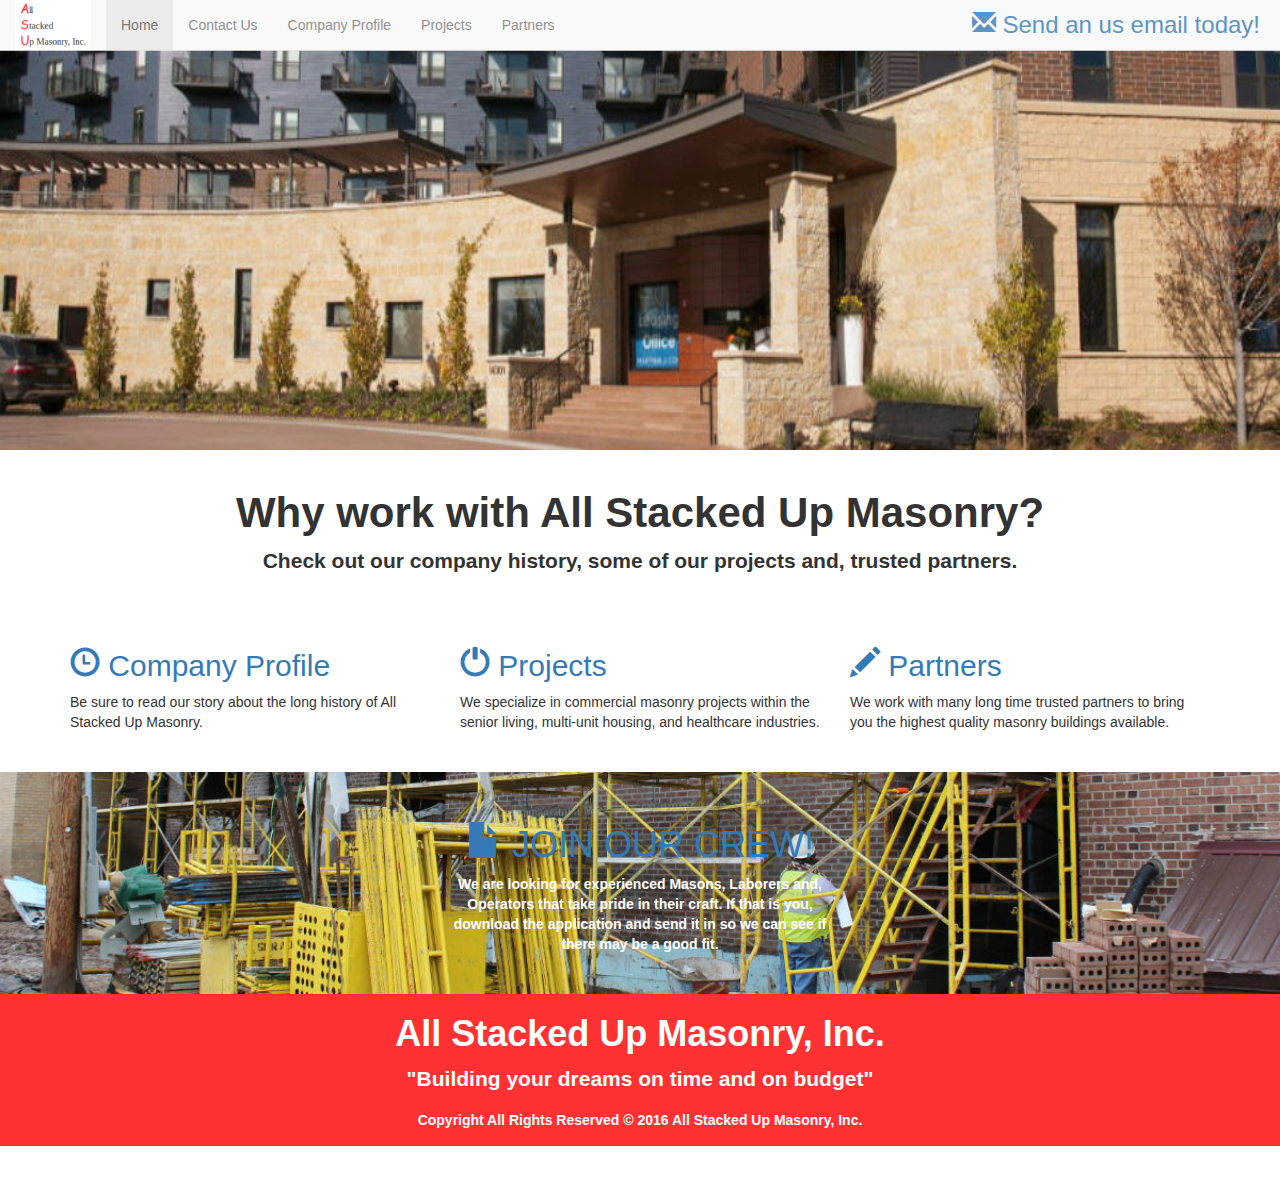
<file: index.html>
<!DOCTYPE html>
<html lang="en">
  
  <head>
  
    <meta charset="utf-8">
    <meta http-equiv="X-UA-Compatible" content="IE=edge">
    <meta name="viewport" content="width=device-width, initial-scale=1">
    <!-- The above 3 meta tags *must* come first in the head; any other head content must come *after* these tags -->
    <title>All Stacked Up Masonry</title>

   <!-- Bootstrap css-->
    <link href="css/bootstrap.min.css" rel="stylesheet">

   <!-- Customized css-->
    <link href="css/style.css" rel="stylesheet">

    <!-- HTML5 shim and Respond.js for IE8 support of HTML5 elements and media queries -->
    <!-- WARNING: Respond.js doesn't work if you view the page via file:// -->
    <!--[if lt IE 9]>
      <script src="https://oss.maxcdn.com/html5shiv/3.7.3/html5shiv.min.js"></script>
      <script src="https://oss.maxcdn.com/respond/1.4.2/respond.min.js"></script>
    <![endif]-->


  
  </head>
 
  <body>

    <div class="navbar navbar-default navbar-fixed-top navbarOpacity">
      <div class="container-fluid">
        <!-- Brand and toggle get grouped for better mobile display -->
        <div class="navbar-header">
          <button type="button" class="navbar-toggle collapsed" data-toggle="collapse" data-target="#bs-example-navbar-collapse-1">
            <span class="icon-bar"></span>
            <span class="icon-bar"></span>
            <span class="icon-bar"></span>
          </button>
          <a class="navbar-brand" href="index.html"><img src="images/logo.png"></a>
        </div>
    
        <!-- Collect the nav links, forms, and other content for toggling -->
        <div class="collapse navbar-collapse" id="bs-example-navbar-collapse-1">
          <ul class="nav navbar-nav">
            <li class="active"><a href="index.html">Home</a></li>
            <li><a href="contactUs.php">Contact Us</a></li>
            <li><a href="companyProfile.html">Company Profile</a></li>
            <li><a href="projects.html">Projects</a></li>
            <li><a href="partners.html">Partners</a></li>
            
          </ul>
    
          <h3 id="email"><a href="mailto:rickn@asumasonry.com" target="_blank"> <span class="glyphicon glyphicon-envelope"></span> Send an us email today!</a></h3>
    
        </div><!-- /.navbar-collapse -->
      </div><!-- /.container-fluid -->
    </div>

    <div class="container" id="topContainer">

    </div>

    <div class="container">
    
      <div class="row" class="center">
        
        <h1 class="center title"> Why work with All Stacked Up Masonry?</h1>
        <p class="lead center">Check out our company history, some of our projects and, trusted partners.</p>
        
      </div>
        
        <div class="row marginBottom">
        
          <div class="col-md-4 marginTop">
            <h2><a href="companyProfile.html"><span class="glyphicon glyphicon-time"></span> Company Profile</a></h2>
            <p>Be sure to read our story about the long history of All Stacked Up Masonry.</p>
            
          </div>
    
          <div class="col-md-4 marginTop">
            <h2><a href="projects.html"><span class="glyphicon glyphicon-off"></span> Projects</a></h2>
            <p>We specialize in commercial masonry projects within the senior living, multi-unit housing, and healthcare industries.</p>
            
          </div>
    
          <div class="col-md-4 marginTop">
            <h2><a href="partners.html"><span class="glyphicon glyphicon-pencil"></span> Partners</a></h2>
            <p>We work with many long time trusted partners to bring you the highest quality masonry buildings available.</p>
            
          </div>
            
        </div>
    
    </div>
    
    <div class="crew">
      
      <div class="row paddingBottom">
          
        <div class="col-md-4 col-md-offset-4 marginTop center">
    
          <h1><a href="employment-application.pdf" target="_blank"> <span class="glyphicon glyphicon-file"></span> JOIN OUR CREW!</a></h1>
          <p>We are looking for experienced Masons, Laborers and, Operators that take pride in their craft.  If that is you, download the 
          application and send it in so we can see if there may be a good fit.</p>
    
        </div>        
    
      </div>
    
    </div>
    
    <div class="container footer">
      
      <div class="row">
        
        <h1 class="center">All Stacked Up Masonry, Inc.</h1>
        
        <p class="lead center">"Building your dreams on time and on budget"</p>
        
        <h5 class="center">Copyright All Rights Reserved &copy 2016 All Stacked Up Masonry, Inc.</h3>
        
      </div>
      
    </div>
    
        <!-- jQuery (necessary for Bootstrap's JavaScript plugins) -->
        <script src="https://ajax.googleapis.com/ajax/libs/jquery/1.12.4/jquery.min.js"></script>
        <!-- Include all compiled plugins (below), or include individual files as needed -->
        <script src="js/bootstrap.min.js"></script>

  </body>

</html>
</file>
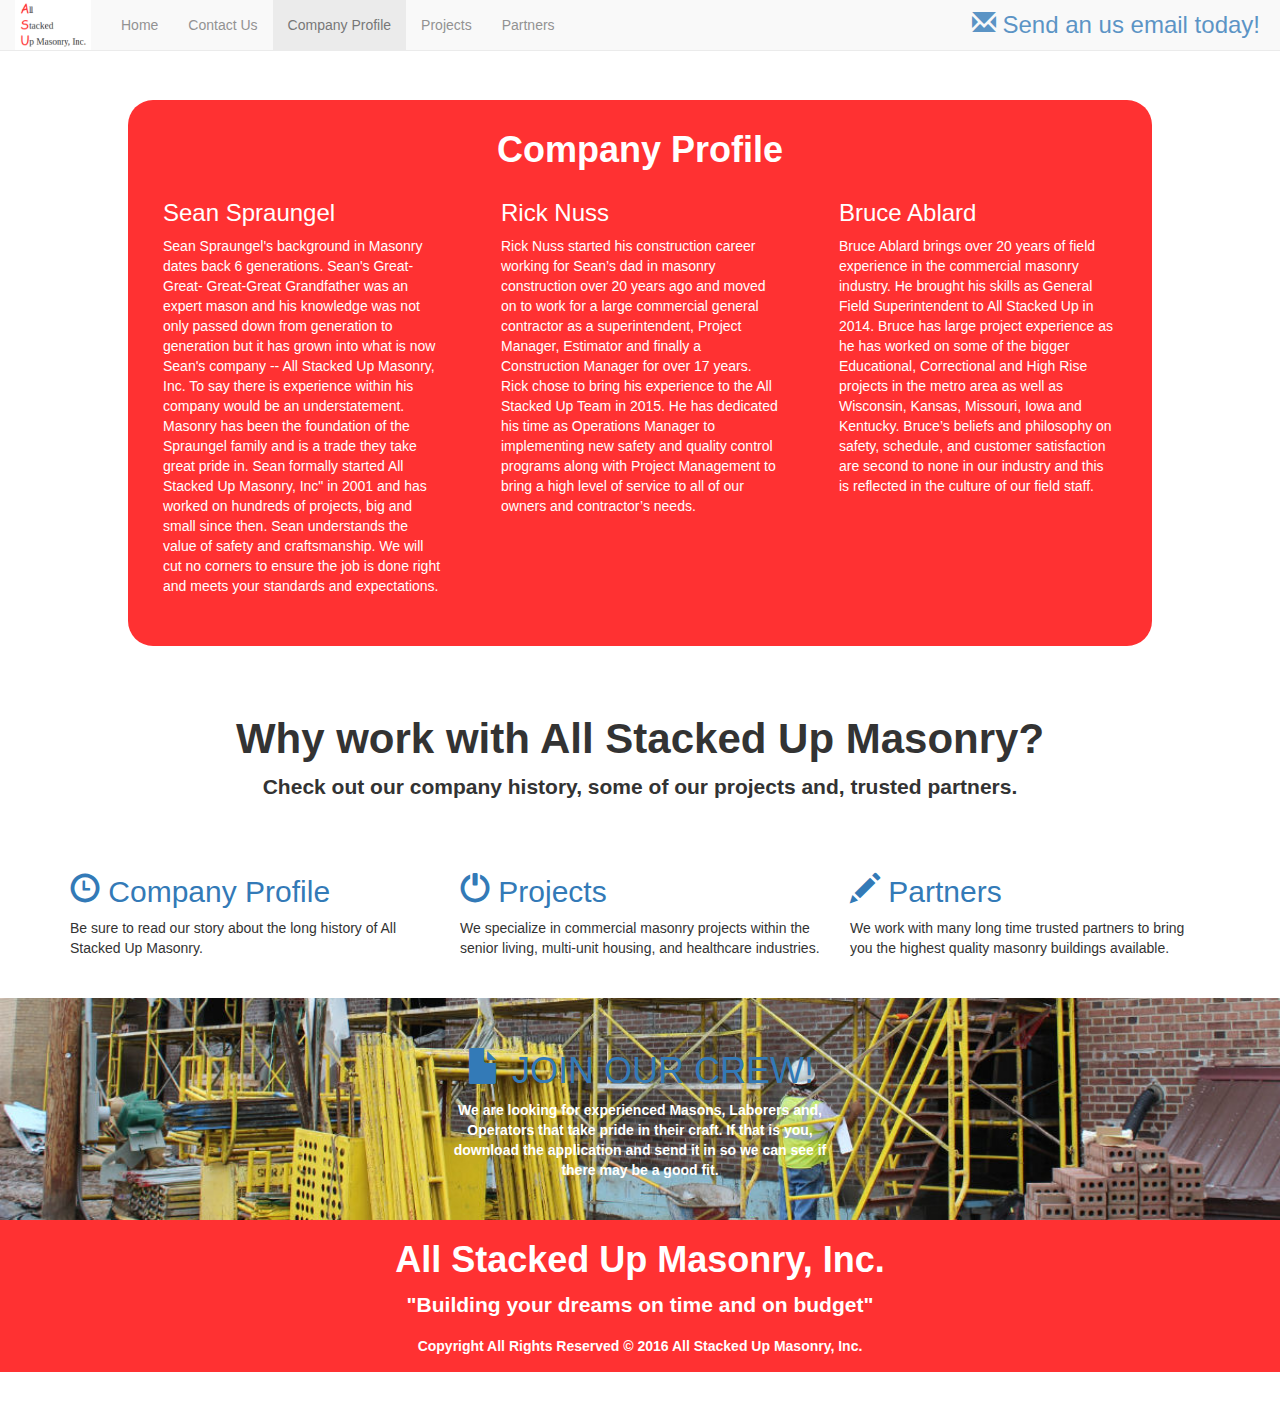
<file: companyProfile.html>
<!DOCTYPE html>
<html lang="en">

  <head>
    <meta charset="utf-8">
    <meta http-equiv="X-UA-Compatible" content="IE=edge">
    <meta name="viewport" content="width=device-width, initial-scale=1">
    <!-- The above 3 meta tags *must* come first in the head; any other head content must come *after* these tags -->
    <title>All Stacked Up Masonry</title>

   <!-- Bootstrap -->
    <link href="css/bootstrap.min.css" rel="stylesheet">

   <!-- Customized css-->
    <link href="css/style.css" rel="stylesheet">

    <!-- HTML5 shim and Respond.js for IE8 support of HTML5 elements and media queries -->
    <!-- WARNING: Respond.js doesn't work if you view the page via file:// -->
    <!--[if lt IE 9]>
      <script src="https://oss.maxcdn.com/html5shiv/3.7.3/html5shiv.min.js"></script>
      <script src="https://oss.maxcdn.com/respond/1.4.2/respond.min.js"></script>
    <![endif]-->

  </head>

<body>

<div class="navbar navbar-default navbar-fixed-top navbarOpacity">
  <div class="container-fluid">
    <!-- Brand and toggle get grouped for better mobile display -->
    <div class="navbar-header">
      <button type="button" class="navbar-toggle collapsed" data-toggle="collapse" data-target="#bs-example-navbar-collapse-1">
        <span class="icon-bar"></span>
        <span class="icon-bar"></span>
        <span class="icon-bar"></span>
      </button>
      <a class="navbar-brand" href="index.html"><img src="images/logo.png"></a>
    </div>

    <!-- Collect the nav links, forms, and other content for toggling -->
    <div class="collapse navbar-collapse" id="bs-example-navbar-collapse-1">
      <ul class="nav navbar-nav">
        <li><a href="index.html">Home</a></li>
        <li><a href="contactUs.php">Contact Us</a></li>
        <li class="active"><a href="companyProfile.html">Company Profile</a></li>
        <li><a href="projects.html">Projects</a></li>
        <li><a href="partners.html">Partners</a></li>
        
      </ul>

      <h3 id="email"><a href="mailto:rickn@asumasonry.com" target="_blank"> <span class="glyphicon glyphicon-envelope"></span> Send an us email today!</a></h3>

    </div><!-- /.navbar-collapse -->
  </div><!-- /.container-fluid -->
</div>

<div class="container" id="companyProfileContainer">

  <h1 class="center">Company Profile</h1>

  <div class="row">
    
    <div class="col-md-4 column">
      
      <h3>Sean Spraungel</h3>

      <p>Sean Spraungel's background in Masonry dates back 6 generations. Sean's Great-Great-
      Great-Great Grandfather was an expert mason and his knowledge was not only passed down 
      from generation to generation but it has grown into what is now Sean's company -- All 
      Stacked Up Masonry, Inc.  To say there is experience within his company would be an 
      understatement. Masonry has been the foundation of the Spraungel family and is a trade they 
      take great pride in.  Sean formally started  All Stacked Up Masonry, Inc"  in 2001 and has 
      worked on hundreds of projects, big and small since then.  Sean understands the value of 
      safety and craftsmanship.  We will cut no corners to ensure the job is done right and meets 
      your standards and expectations.</p>
  
    </div>
    
    <div class="col-md-4 column">
      
      <h3>Rick Nuss</h3>
  
      <p>Rick Nuss started his construction career working for Sean’s dad in masonry construction over 20 
      years ago and moved on to work for a large commercial general contractor as a superintendent, 
      Project Manager, Estimator and finally a Construction Manager for over 17 years.  Rick chose to bring 
      his experience to the All Stacked Up Team in 2015.  He has dedicated his time as Operations Manager 
      to implementing new safety and quality control programs along with Project Management to bring a 
      high level of service to all of our owners and contractor’s needs.</p>

    </div>

    <div class="col-md-4 column">
      
      <h3>Bruce Ablard</h3>
    
      <p>Bruce Ablard brings over 20 years of field experience in the commercial masonry industry.  He 
      brought his skills as General Field Superintendent to All Stacked Up in 2014.  Bruce has large project experience as he has worked 
      on some of the bigger Educational, Correctional and High Rise projects in the metro area as well 
      as Wisconsin, Kansas, Missouri, Iowa and Kentucky.  Bruce’s beliefs and philosophy on safety, 
      schedule, and customer satisfaction are second to none in our industry and this is reflected in the 
      culture of our field staff.</p>

    </div>
    
  </div>

</div>

    <div class="container">
    
      <div class="row" class="center">
        
        <h1 class="center title"> Why work with All Stacked Up Masonry?</h1>
        <p class="lead center">Check out our company history, some of our projects and, trusted partners.</p>
        
      </div>
        
        <div class="row marginBottom">
        
          <div class="col-md-4 marginTop">
            <h2><a href="companyProfile.html"><span class="glyphicon glyphicon-time"></span> Company Profile</a></h2>
            <p>Be sure to read our story about the long history of All Stacked Up Masonry.</p>
            
          </div>
    
          <div class="col-md-4 marginTop">
            <h2><a href="projects.html"><span class="glyphicon glyphicon-off"></span> Projects</a></h2>
            <p>We specialize in commercial masonry projects within the senior living, multi-unit housing, and healthcare industries.</p>
            
          </div>
    
          <div class="col-md-4 marginTop">
            <h2><a href="partners.html"><span class="glyphicon glyphicon-pencil"></span> Partners</a></h2>
            <p>We work with many long time trusted partners to bring you the highest quality masonry buildings available.</p>
            
          </div>
            
        </div>
    
    </div>
    
    <div class="crew">
      
      <div class="row paddingBottom">
          
        <div class="col-md-4 col-md-offset-4 marginTop center">
    
          <h1><a href="employment-application.pdf" target="_blank"> <span class="glyphicon glyphicon-file"></span> JOIN OUR CREW!</a></h1>
          <p>We are looking for experienced Masons, Laborers and, Operators that take pride in their craft.  If that is you, download the 
          application and send it in so we can see if there may be a good fit.</p>
    
        </div>        
    
      </div>
    
    </div>
    
    <div class="container footer">
      
      <div class="row">
        
        <h1 class="center">All Stacked Up Masonry, Inc.</h1>
        
        <p class="lead center">"Building your dreams on time and on budget"</p>
        
        <h5 class="center">Copyright All Rights Reserved &copy 2016 All Stacked Up Masonry, Inc.</h3>
        
      </div>
      
    </div>
    
        <!-- jQuery (necessary for Bootstrap's JavaScript plugins) -->
        <script src="https://ajax.googleapis.com/ajax/libs/jquery/1.12.4/jquery.min.js"></script>
        <!-- Include all compiled plugins (below), or include individual files as needed -->
        <script src="js/bootstrap.min.js"></script>

  </body>

</html>
</file>
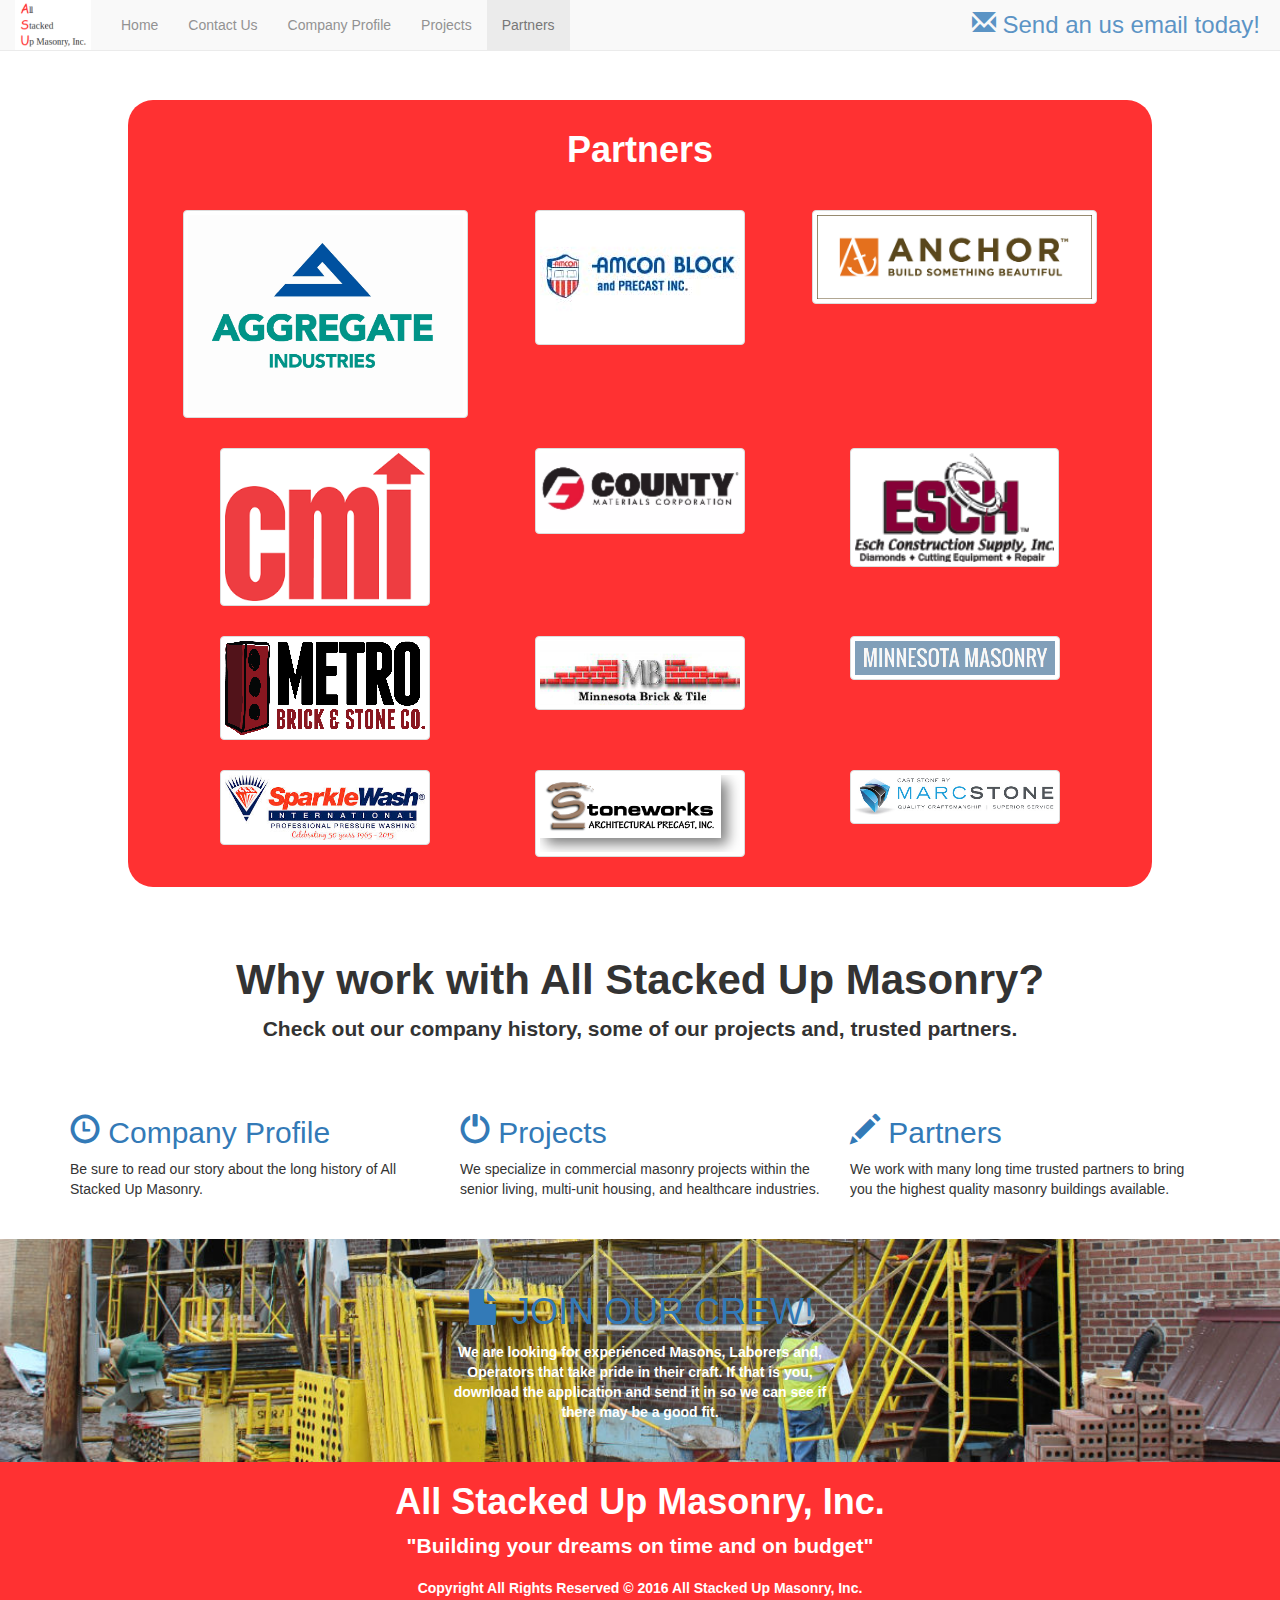
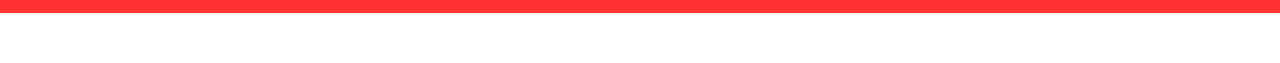
<file: partners.html>
<!DOCTYPE html>
<html lang="en">
  <head>
    <meta charset="utf-8">
    <meta http-equiv="X-UA-Compatible" content="IE=edge">
    <meta name="viewport" content="width=device-width, initial-scale=1">
    <!-- The above 3 meta tags *must* come first in the head; any other head content must come *after* these tags -->
    <title>All Stacked Up Masonry</title>

   <!-- Bootstrap -->
    <link href="css/bootstrap.min.css" rel="stylesheet">

   <!-- Customized css-->
    <link href="css/style.css" rel="stylesheet">

    <!-- HTML5 shim and Respond.js for IE8 support of HTML5 elements and media queries -->
    <!-- WARNING: Respond.js doesn't work if you view the page via file:// -->
    <!--[if lt IE 9]>
      <script src="https://oss.maxcdn.com/html5shiv/3.7.3/html5shiv.min.js"></script>
      <script src="https://oss.maxcdn.com/respond/1.4.2/respond.min.js"></script>
    <![endif]-->

  </head>
  <body>

<div class="navbar navbar-default navbar-fixed-top navbarOpacity">
  <div class="container-fluid">
    <!-- Brand and toggle get grouped for better mobile display -->
    <div class="navbar-header">
      <button type="button" class="navbar-toggle collapsed" data-toggle="collapse" data-target="#bs-example-navbar-collapse-1">
        <span class="icon-bar"></span>
        <span class="icon-bar"></span>
        <span class="icon-bar"></span>
      </button>
      <a class="navbar-brand" href="index.html"><img src="images/logo.png"></a>
    </div>

    <!-- Collect the nav links, forms, and other content for toggling -->
    <div class="collapse navbar-collapse" id="bs-example-navbar-collapse-1">
      <ul class="nav navbar-nav">
        <li><a href="index.html">Home</a></li>
        <li><a href="contactUs.php">Contact Us</a></li>
        <li><a href="companyProfile.html">Company Profile</a></li>
        <li><a href="projects.html">Projects</a></li>
        <li class="active"><a href="partners.html">Partners</a></li>

      </ul>
      
      <h3 id="email"><a href="mailto:rickn@asumasonry.com" target="_blank"> <span class="glyphicon glyphicon-envelope"></span> Send an us email today!</a></h3>

    </div><!-- /.navbar-collapse -->
  </div><!-- /.container-fluid -->
</div>

<div class="container" id="partnersContainer">

    <h1 class="center">Partners</h1>
    
    <div class="row partnerimg">
        
        <div class="col-md-4 marginTop">

        <a href="http://www.aggregate-us.com/"><img src="images/partners/agg.jpg" class="img-responsive center-block img-thumbnail"></a>

        </div>

        <div class="col-md-4 marginTop">

        <a href="http://www.amconblock.com/"><img src="images/partners/amcon.jpg" class="partnerimg img-responsive center-block img-thumbnail"></a>

        </div>
    
        <div class="col-md-4 marginTop">

        <a href="http://www.anchorblock.com/"><img src="images/partners/anchor.jpg" class="partnerimg img-responsive center-block img-thumbnail"></a>

        </div>
        
    </div>
        
    <div class="row partnerimg">
        
        <div class="col-md-4 marginTop center">

        <a href="https://www.constructionmidwest.com/"><img src="images/partners/cmi.png" class="partnerimg img-responsive center-block img-thumbnail"></a>

        </div>
    
        <div class="col-md-4 marginTop center">

        <a href="https://www.countymaterials.com/en/"><img src="images/partners/county.jpg" class="partnerimg img-responsive center-block img-thumbnail"></a>

        </div>
    
        <div class="col-md-4 marginTop center">

        <a href="http://www.eschsupply.com/"><img src="images/partners/esch.png" class="partnerimg img-responsive center-block img-thumbnail"></a>

        </div>

    </div>
        
    <div class="row partnerimg">
        
        <div class="col-md-4 marginTop center">

        <a href="http://metrobrick.com/"><img src="images/partners/metro.png" class="partnerimg img-responsive center-block img-thumbnail"></a>

        </div>
    
        <div class="col-md-4 marginTop center">

        <a href="http://www.mnbrick.com/"><img src="images/partners/mnbrick.png" class="partnerimg img-responsive center-block img-thumbnail"></a>

        </div>
    
        <div class="col-md-4 marginTop center">

        <a href="http://www.mnmasonry.com/"><img src="images/partners/mnmasonry.png" class="partnerimg img-responsive center-block img-thumbnail"></a>

        </div>

    </div>
        
    <div class="row partnerimg">
        
        <div class="col-md-4 marginTop center">

        <a href="http://www.sparklewashmn.com/"><img src="images/partners/sparkle.jpg" class="partnerimg img-responsive center-block img-thumbnail"></a>

        </div>
    
        <div class="col-md-4 marginTop center">

        <a href="http://wwwstoneworksap.com/"><img src="images/partners/stoneworks.png" class="partnerimg img-responsive center-block img-thumbnail"></a>

        </div>
    
        <div class="col-md-4 marginTop center">

        <a href="http://www.marcstone.com/"><img src="images/partners/marcstone.jpg" class="partnerimg img-responsive center-block img-thumbnail"></a>

        </div>


    </div>

</div>

    <div class="container">
    
      <div class="row" class="center">
        
        <h1 class="center title"> Why work with All Stacked Up Masonry?</h1>
        <p class="lead center">Check out our company history, some of our projects and, trusted partners.</p>
        
      </div>
        
        <div class="row marginBottom">
        
          <div class="col-md-4 marginTop">
            <h2><a href="companyProfile.html"><span class="glyphicon glyphicon-time"></span> Company Profile</a></h2>
            <p>Be sure to read our story about the long history of All Stacked Up Masonry.</p>
            
          </div>
    
          <div class="col-md-4 marginTop">
            <h2><a href="projects.html"><span class="glyphicon glyphicon-off"></span> Projects</a></h2>
            <p>We specialize in commercial masonry projects within the senior living, multi-unit housing, and healthcare industries.</p>
            
          </div>
    
          <div class="col-md-4 marginTop">
            <h2><a href="partners.html"><span class="glyphicon glyphicon-pencil"></span> Partners</a></h2>
            <p>We work with many long time trusted partners to bring you the highest quality masonry buildings available.</p>
            
          </div>
            
        </div>
    
    </div>
    
    <div class="crew">
      
      <div class="row paddingBottom">
          
        <div class="col-md-4 col-md-offset-4 marginTop center">
    
          <h1><a href="employment-application.pdf" target="_blank"> <span class="glyphicon glyphicon-file"></span> JOIN OUR CREW!</a></h1>
          <p>We are looking for experienced Masons, Laborers and, Operators that take pride in their craft.  If that is you, download the 
          application and send it in so we can see if there may be a good fit.</p>
    
        </div>        
    
      </div>
    
    </div>
    
    <div class="container footer">
      
      <div class="row">
        
        <h1 class="center">All Stacked Up Masonry, Inc.</h1>
        
        <p class="lead center">"Building your dreams on time and on budget"</p>
        
        <h5 class="center">Copyright All Rights Reserved &copy 2016 All Stacked Up Masonry, Inc.</h3>
        
      </div>
      
    </div>
    
        <!-- jQuery (necessary for Bootstrap's JavaScript plugins) -->
        <script src="https://ajax.googleapis.com/ajax/libs/jquery/1.12.4/jquery.min.js"></script>
        <!-- Include all compiled plugins (below), or include individual files as needed -->
        <script src="js/bootstrap.min.js"></script>

  </body>

</html>
</file>
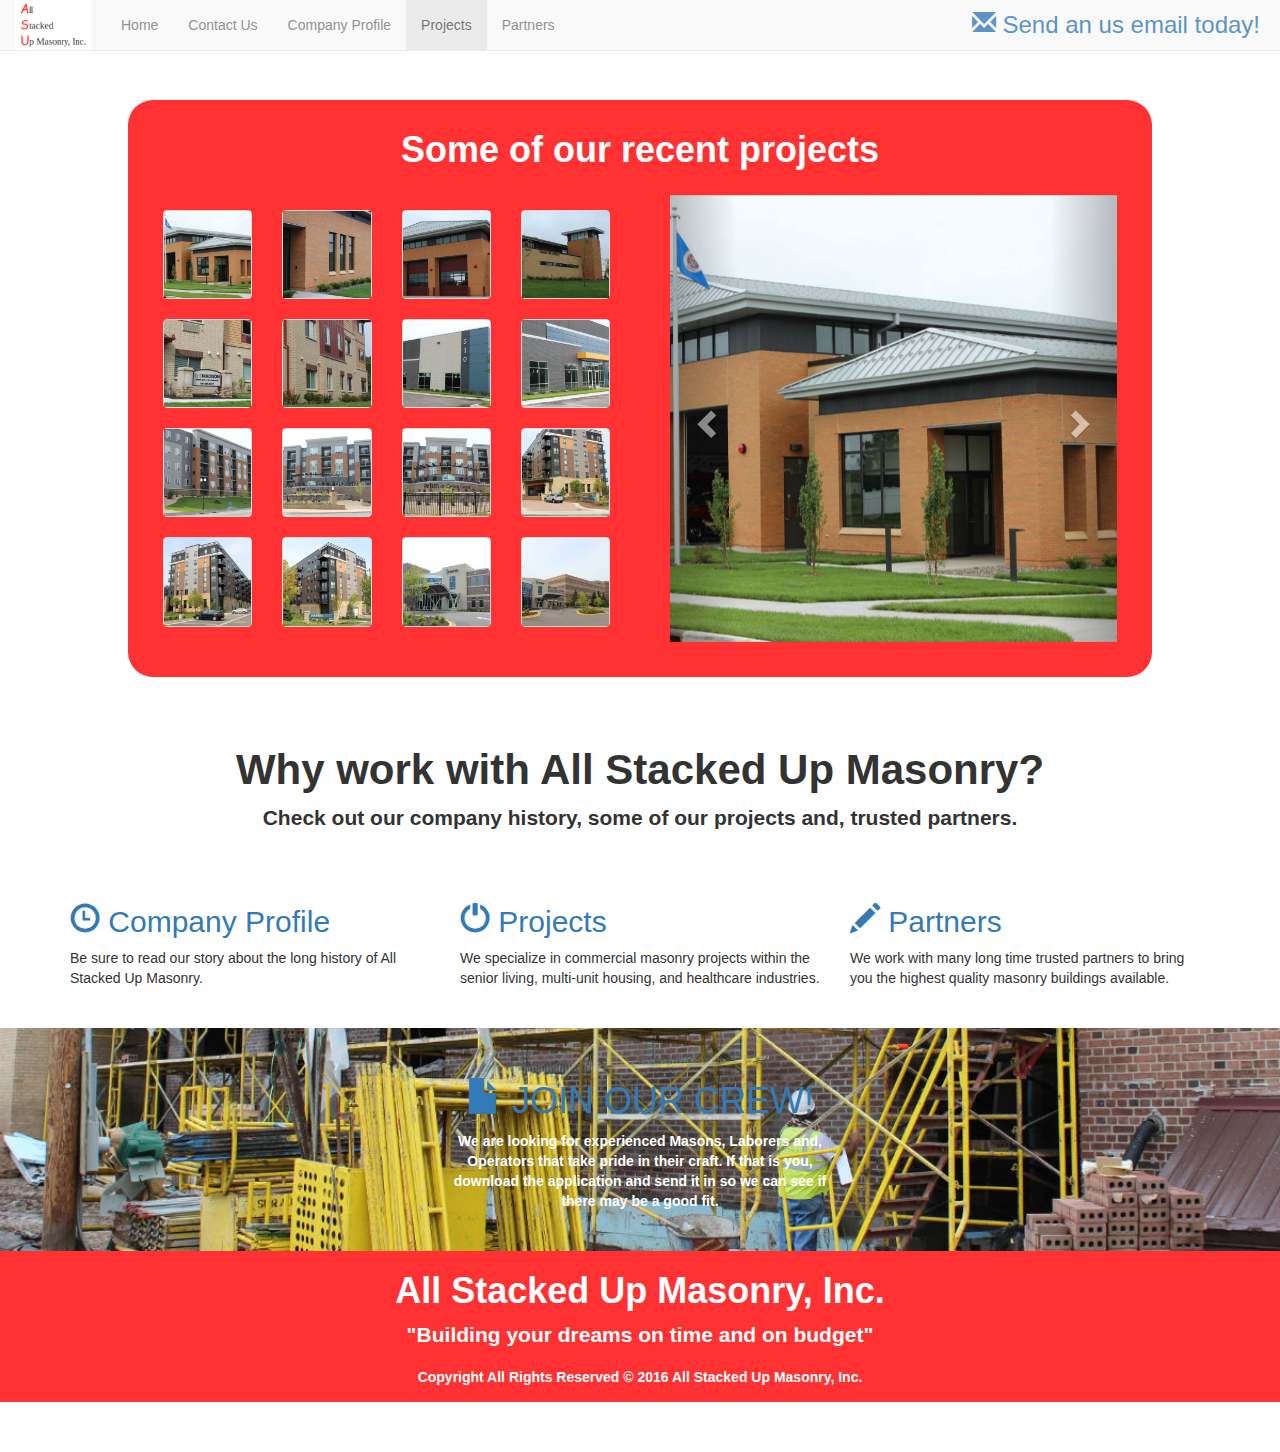
<file: projects.html>
<!DOCTYPE html>
<html lang="en">
  <head>
    <meta charset="utf-8">
    <meta http-equiv="X-UA-Compatible" content="IE=edge">
    <meta name="viewport" content="width=device-width, initial-scale=1">
    <!-- The above 3 meta tags *must* come first in the head; any other head content must come *after* these tags -->
    <title>All Stacked Up Masonry</title>

   <!-- Bootstrap -->
    <link href="css/bootstrap.min.css" rel="stylesheet">

   <!-- Customized css-->
    <link href="css/style.css" rel="stylesheet">

    <!-- HTML5 shim and Respond.js for IE8 support of HTML5 elements and media queries -->
    <!-- WARNING: Respond.js doesn't work if you view the page via file:// -->
    <!--[if lt IE 9]>
      <script src="https://oss.maxcdn.com/html5shiv/3.7.3/html5shiv.min.js"></script>
      <script src="https://oss.maxcdn.com/respond/1.4.2/respond.min.js"></script>
    <![endif]-->

  </head>
  <body>

<div class="navbar navbar-default navbar-fixed-top navbarOpacity">
  <div class="container-fluid">
    <!-- Brand and toggle get grouped for better mobile display -->
    <div class="navbar-header">
      <button type="button" class="navbar-toggle collapsed" data-toggle="collapse" data-target="#bs-example-navbar-collapse-1">
        <span class="icon-bar"></span>
        <span class="icon-bar"></span>
        <span class="icon-bar"></span>
      </button>
      <a class="navbar-brand" href="index.html"><img src="images/logo.png"></a>
    </div>

    <!-- Collect the nav links, forms, and other content for toggling -->
    <div class="collapse navbar-collapse" id="bs-example-navbar-collapse-1">
      <ul class="nav navbar-nav">
        <li><a href="index.html">Home</a></li>
        <li><a href="contactUs.php">Contact Us</a></li>
        <li><a href="companyProfile.html">Company Profile</a></li>
        <li class="active"><a href="projects.html">Projects</a></li>
        <li><a href="partners.html">Partners</a></li>
        
      </ul>

      <h3 id="email"><a href="mailto:allstackedup@hotmail.com" target="_blank"> <span class="glyphicon glyphicon-envelope"></span> Send an us email today!</a></h3>

    </div><!-- /.navbar-collapse -->
  </div><!-- /.container-fluid -->
</div>

<div class="container infoContainer">
    
    <h1 class="center">Some of our recent projects</h1>

    <div id="main_area">
        <!-- Slider -->
        <div class="row">
            <div class="col-sm-6" id="slider-thumbs">
                <!-- Bottom switcher of slider -->
                <ul class="hide-bullets">
                    <li class="col-sm-3">
                        <a class="thumbnail" id="carousel-selector-0"><img src="../images/projects/IMG_4595-1200.jpg"></a>
                    </li>

                    <li class="col-sm-3">
                        <a class="thumbnail" id="carousel-selector-1"><img src="../images/projects/IMG_4596-1200.jpg"></a>
                    </li>

                    <li class="col-sm-3">
                        <a class="thumbnail" id="carousel-selector-2"><img src="../images/projects/IMG_4597-1200.jpg"></a>
                    </li>

                    <li class="col-sm-3">
                        <a class="thumbnail" id="carousel-selector-3"><img src="../images/projects/IMG_4598-1200.jpg"></a>
                    </li>

                    <li class="col-sm-3">
                        <a class="thumbnail" id="carousel-selector-4"><img src="../images/projects/IMG_4630-1200.jpg"></a>
                    </li>

                    <li class="col-sm-3">
                        <a class="thumbnail" id="carousel-selector-5"><img src="../images/projects/IMG_4632-1200.jpg"></a>
                    </li>
                    <li class="col-sm-3">
                        <a class="thumbnail" id="carousel-selector-6"><img src="../images/projects/IMG_4635-1200.jpg"></a>
                    </li>

                    <li class="col-sm-3">
                        <a class="thumbnail" id="carousel-selector-7"><img src="../images/projects/IMG_4637-1200.jpg"></a>
                    </li>

                    <li class="col-sm-3">
                        <a class="thumbnail" id="carousel-selector-8"><img src="../images/projects/IMG_4640-1200.jpg"></a>
                    </li>

                    <li class="col-sm-3">
                        <a class="thumbnail" id="carousel-selector-9"><img src="../images/projects/IMG_4641-1200.jpg"></a>
                    </li>
                    <li class="col-sm-3">
                        <a class="thumbnail" id="carousel-selector-10"><img src="../images/projects/IMG_4644-1200.jpg"></a>
                    </li>

                    <li class="col-sm-3">
                        <a class="thumbnail" id="carousel-selector-11"><img src="../images/projects/IMG_4654-1200.jpg"></a>
                    </li>

                    <li class="col-sm-3">
                        <a class="thumbnail" id="carousel-selector-12"><img src="../images/projects/IMG_4656-1200.jpg"></a>
                    </li>

                    <li class="col-sm-3">
                        <a class="thumbnail" id="carousel-selector-13"><img src="../images/projects/IMG_4659-1200.jpg"></a>
                    </li>
                    <li class="col-sm-3">
                        <a class="thumbnail" id="carousel-selector-14"><img src="../images/projects/IMG_4674-1200.jpg"></a>
                    </li>

                    <li class="col-sm-3">
                        <a class="thumbnail" id="carousel-selector-15"><img src="../images/projects/IMG_4678-1200.jpg"></a>
                    </li>
                </ul>
            </div>
            <div class="col-sm-6">
                <div class="col-xs-12" id="slider">
                    <!-- Top part of the slider -->
                    <div class="row">
                        <div class="col-sm-12 paddingCarousel" id="carousel-bounding-box">
                            <div class="carousel slide" id="myCarousel">
                                <!-- Carousel items -->
                                <div class="carousel-inner">
                                    <div class="active item" data-slide-number="0">
                                        <img src="../images/projects/IMG_4595-1200.jpg"></div>

                                    <div class="item" data-slide-number="1">
                                        <img src="../images/projects/IMG_4596-1200.jpg"></div>

                                    <div class="item" data-slide-number="2">
                                        <img src="../images/projects/IMG_4597-1200.jpg"></div>

                                    <div class="item" data-slide-number="3">
                                        <img src="../images/projects/IMG_4598-1200.jpg"></div>

                                    <div class="item" data-slide-number="4">
                                        <img src="../images/projects/IMG_4630-1200.jpg"></div>

                                    <div class="item" data-slide-number="5">
                                        <img src="../images/projects/IMG_4632-1200.jpg"></div>
                                    
                                    <div class="item" data-slide-number="6">
                                        <img src="../images/projects/IMG_4635-1200.jpg"></div>
                                    
                                    <div class="item" data-slide-number="7">
                                        <img src="../images/projects/IMG_4637-1200.jpg"></div>
                                    
                                    <div class="item" data-slide-number="8">
                                        <img src="../images/projects/IMG_4640-1200.jpg"></div>
                                    
                                    <div class="item" data-slide-number="9">
                                        <img src="../images/projects/IMG_4641-1200.jpg"></div>
                                    
                                    <div class="item" data-slide-number="10">
                                        <img src="../images/projects/IMG_4644-1200.jpg"></div>
                                    
                                    <div class="item" data-slide-number="11">
                                        <img src="../images/projects/IMG_4654-1200.jpg"></div>
                                    
                                    <div class="item" data-slide-number="12">
                                        <img src="../images/projects/IMG_4656-1200.jpg"></div>

                                    <div class="item" data-slide-number="13">
                                        <img src="../images/projects/IMG_4659-1200.jpg"></div>

                                    <div class="item" data-slide-number="14">
                                        <img src="../images/projects/IMG_4674-1200.jpg"></div>

                                    <div class="item" data-slide-number="15">
                                        <img src="../images/projects/IMG_4678-1200.jpg"></div>
                                </div>
                                <!-- Carousel nav -->
                                <a class="left carousel-control" href="#myCarousel" role="button" data-slide="prev">
                                    <span class="glyphicon glyphicon-chevron-left"></span>
                                </a>
                                <a class="right carousel-control" href="#myCarousel" role="button" data-slide="next">
                                    <span class="glyphicon glyphicon-chevron-right"></span>
                                </a>
                            </div>
                        </div>
                    </div>
                </div>
            </div>
            <!--/Slider-->
        </div>

    </div>

</div>

    <div class="container">
    
      <div class="row" class="center">
        
        <h1 class="center title"> Why work with All Stacked Up Masonry?</h1>
        <p class="lead center">Check out our company history, some of our projects and, trusted partners.</p>
        
      </div>
        
        <div class="row marginBottom">
        
          <div class="col-md-4 marginTop">
            <h2><a href="companyProfile.html"><span class="glyphicon glyphicon-time"></span> Company Profile</a></h2>
            <p>Be sure to read our story about the long history of All Stacked Up Masonry.</p>
            
          </div>
    
          <div class="col-md-4 marginTop">
            <h2><a href="projects.html"><span class="glyphicon glyphicon-off"></span> Projects</a></h2>
            <p>We specialize in commercial masonry projects within the senior living, multi-unit housing, and healthcare industries.</p>
            
          </div>
    
          <div class="col-md-4 marginTop">
            <h2><a href="partners.html"><span class="glyphicon glyphicon-pencil"></span> Partners</a></h2>
            <p>We work with many long time trusted partners to bring you the highest quality masonry buildings available.</p>
            
          </div>
            
        </div>
    
    </div>
    
    <div class="crew">
      
      <div class="row paddingBottom">
          
        <div class="col-md-4 col-md-offset-4 marginTop center">
    
          <h1><a href="employment-application.pdf" target="_blank"> <span class="glyphicon glyphicon-file"></span> JOIN OUR CREW!</a></h1>
          <p>We are looking for experienced Masons, Laborers and, Operators that take pride in their craft.  If that is you, download the 
          application and send it in so we can see if there may be a good fit.</p>
    
        </div>        
    
      </div>
    
    </div>
    
    <div class="container footer">
      
      <div class="row">
        
        <h1 class="center">All Stacked Up Masonry, Inc.</h1>
        
        <p class="lead center">"Building your dreams on time and on budget"</p>
        
        <h5 class="center">Copyright All Rights Reserved &copy 2016 All Stacked Up Masonry, Inc.</h3>
        
      </div>
      
    </div>
    
        <!-- jQuery (necessary for Bootstrap's JavaScript plugins) -->
        <script src="https://ajax.googleapis.com/ajax/libs/jquery/1.12.4/jquery.min.js"></script>
        <!-- Include all compiled plugins (below), or include individual files as needed -->
        <script src="js/bootstrap.min.js"></script>
        <!-- Carousel script for projects page -->
        <script src="js/projects.js"></script>

  </body>

</html>
</file>
<file: css/style.css>
body {
            padding-top: 70px;
      }

      .navbar-brand {
          font-size: 1.8em;
          padding: 0px 15px;
      }
      
      .navbarOpacity {
            opacity: .8;
      }
      
      #topContainer {
          background-image: url("../images/background.jpg");
          height: 400px;
          width: 100%;
          margin-top: -20px;
          background-size: cover;
          background-position: center;
      }
      
      #topRow {
          margin-top: 0px;
          text-align: center;
      }
      
      #topRow h1 {
          font-size: 300%;
      }
      
      #email {
          float: right;
          padding-right: 5px;
          margin-top: 9px;
      }
      
      #textarea {
            height: 120px;
      }
      
      #submit {
            margin-top: 20px;
            margin-bottom: 10px;
      }

      #contactUsContainer {
            left: 10%;
            background: #ff3132;
            color: #ffffff;
            width: 80%;
            padding: 10px 20px 30px 20px;
            margin-top: 30px;
            margin-bottom: 30px;
            border-radius: 25px;
      }

      #companyProfileContainer {
          left: 10%;
          background: #ff3132;
          color: #ffffff;
          width: 80%;
          padding: 10px 20px 30px 20px;
          margin-top: 30px;
          margin-bottom: 30px;
          border-radius: 25px;
      }      

      #partnersBackground {
            background-position: center;
            width: auto;
            height: 100%;
            margin-top: -20px;
      }

      #partnersContainer {
          left: 10%;
          background: #ff3132;
          color: #ffffff;
          width: 80%;
          padding: 10px 20px 30px 20px;
          margin-top: 30px;
          margin-bottom: 30px;
          border-radius: 25px;
      }      
      
      .infoContainer {
          background: #ff3132;
          color: #ffffff;
          width: 80%;
          padding: 10px 20px 30px 20px;
          margin-top: 30px;
          margin-bottom: 30px;
          border-radius: 25px;
      }
      
      .crew {
            background-image: url("../images/crew.jpg");
            background-position: center;
            background-repeat: no-repeat;
            background-size: cover;
            color: white;
      } 
      
      .column {
            padding: 0px 30px 10px 30px;
      }

      .floatLeft {
            float: left;
            width: 50%;
            padding: 10px;
      }
      
      .floatRight {
            float: right;
            width: 50%;
            padding: 10px 10px 10px 20px;            
      }
      
      .partnerimg {
            margin-left: 20px;
            margin-right: 20px;
      }
      
      .center-block {
            display: block;
            margin-left: auto;
            margin-right: auto;
      }
      
      .imgLeft {
            float: left;
            margin: 5px 10px 5px 0px;
      }
      
      .bold {
          font-weight: bold;
      }
      
      .marginTop {
          margin-top: 30px;
      }
      
      .paddingTop {
            padding-top: 30px;
      }
      
      .marginBottom {
          margin-bottom: 30px;
      }

      .paddingBottom {
          padding-bottom: 30px;
      }
      
      .center {
          text-align: center;
          font-weight: bold;
      }
      
      .centerParagraph {
          text-align: center;
          padding: 10px 10px 20px 10px;
      }
      
      .title {
          margin-top: 40px;
          font-size: 300%;
      }
      
      .footer {
          background-color: #ff3132;
          height: 100%;
          width: 100%;
          padding-bottom: 7px;
          padding-left: 20px;
          padding-right: 20px;
          margin-bottom: 50px;
          color: #ffffff;
      }
                  
      .hide-bullets {
            list-style:none;
            margin-left: -40px;
            margin-top: 30px;
      }

      .thumbnail {
            padding: 0px;
      }

      .carousel-inner>.item>img, .carousel-inner>.item>a>img {
            height: auto;
            width: auto;
      }
      
      .paddingCarousel {
            padding-top: 15px;
      }
</file>
